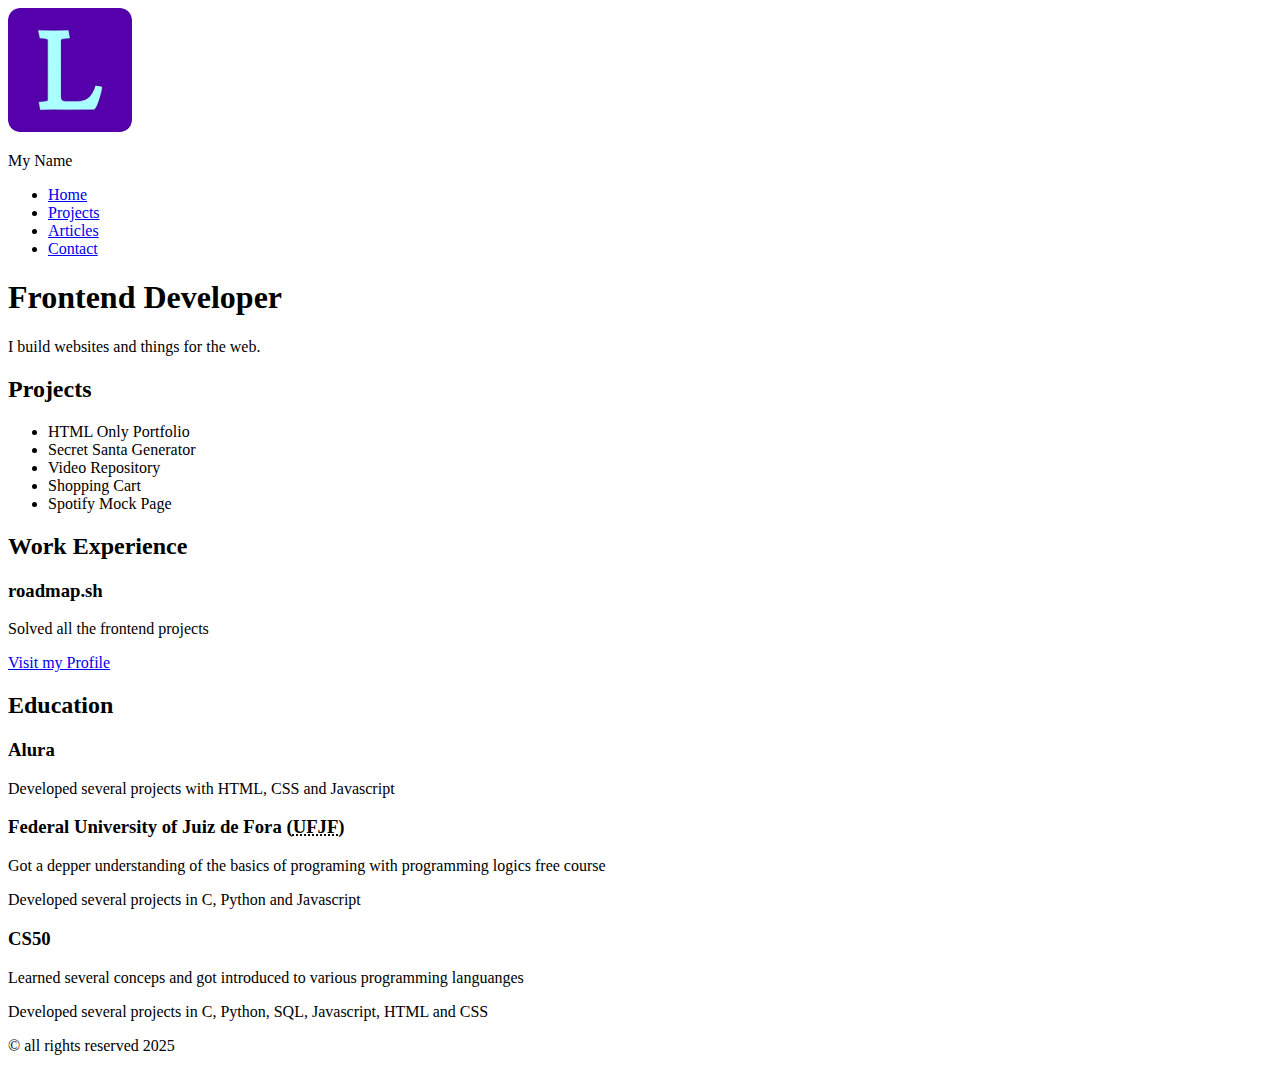
<file: index.html>
<!DOCTYPE html>
<html lang="en">
<head>
    <meta charset="UTF-8">
    <meta name="viewport" content="width=device-width, initial-scale=1.0">
    <!-- SEO Meta Tags -->
    <meta name="description" content="main page for a simple HTML-only website for roadmap.sh frontend project">
    <meta name="author" content="Lucas Silva Marra">
    <meta name="keywords" content="Frontend Developer, HTML, Web Development, roadmap.sh">
    <link rel="icon" type="image/png" href="favicon.png">
    <title>Main Page</title>
</head>
<body>
    <header>
        <div>
            <img src="logo.png" alt="homepage logo">
            <p>My Name</p>
        </div>
        <nav>
            <ul>
                <li><a href="#">Home</a></li>
                <li><a href="projects.html">Projects</a></li>
                <li><a href="articles.html">Articles</a></li>
                <li><a href="contact.html">Contact</a></li>
            </ul>
        </nav>
    </header>
    <main>
        <section>
            <h1>Frontend Developer</h1>
            <p>I build websites and things for the web.</p>
        </section>
        <section>
            <h2>Projects</h2>
            <ul>
                <li>HTML Only Portfolio</li>
                <li>Secret Santa Generator</li>
                <li>Video Repository</li>
                <li>Shopping Cart</li>
                <li>Spotify Mock Page</li>
            </ul>
        </section>
        <section>
            <h2>Work Experience</h2>
            <h3>roadmap.sh</h3>
            <p>Solved all the frontend projects</p>
            <a href="https://roadmap.sh/u/lucasilva" target="_blank">Visit my Profile</a>
        </section>
        <section>
            <h2>Education</h2>
            <div>
                <h3>Alura</h3>
                <p>Developed several projects with HTML, CSS and Javascript</p>
            </div>
            <div>
                <h3>Federal University of Juiz de Fora (<abbr title="Universidade Federal de Juiz de Fora">UFJF</abbr>)</h3>
                <p>Got a depper understanding of the basics of programing with programming logics free course</p>
                <p>Developed several projects in C, Python and Javascript</p>
            </div>
            <div>
                <h3>CS50</h3>
                <p>Learned several conceps and got introduced to various programming languanges</p>
                <p>Developed several projects in C, Python, SQL, Javascript, HTML and CSS</p>
            </div>
        </section>
    </main>
    <footer>
        <p>&copy; all rights reserved 2025</p>
    </footer>
</body>
</html>
</file>
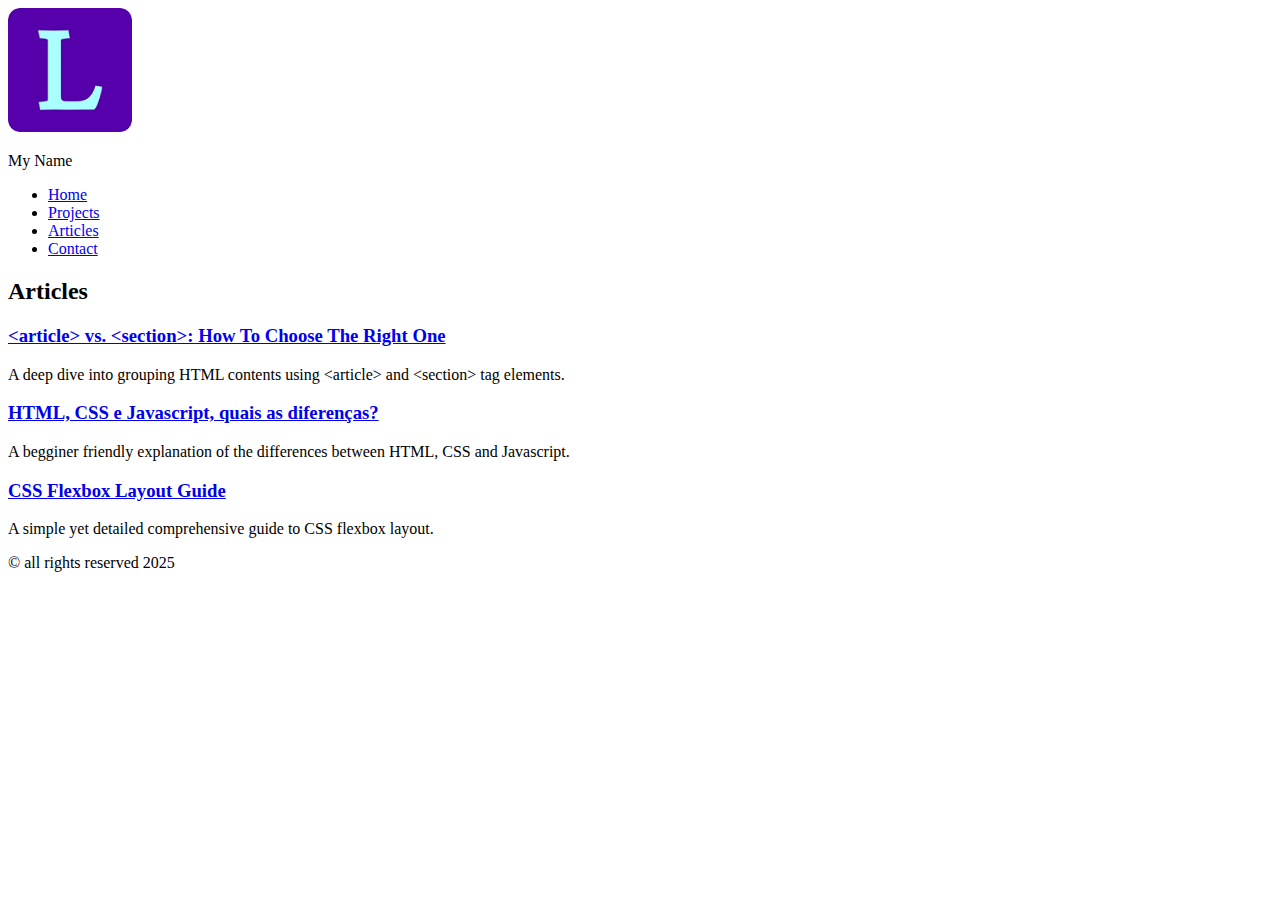
<file: articles.html>
<!DOCTYPE html>
<html lang="en">
<head>
    <meta charset="UTF-8">
    <meta name="viewport" content="width=device-width, initial-scale=1.0">
    <!-- SEO Meta Tags -->
    <meta name="description" content="articles page for a simple HTML-only website for roadmap.sh frontend project">
    <meta name="author" content="Lucas Silva Marra">
    <meta name="keywords" content="Frontend Developer, HTML, Web Development, roadmap.sh">
    <link rel="icon" type="image/png" href="favicon.png">
    <title>Articles</title>
</head>
<body>
    <header>
        <div>
            <img src="logo.png" alt="homepage logo">
            <p>My Name</p>
        </div>
        <nav>
            <ul>
                <li><a href="index.html">Home</a></li>
                <li><a href="projects.html">Projects</a></li>
                <li><a href="#">Articles</a></li>
                <li><a href="contact.html">Contact</a></li>
            </ul>
        </nav>
    </header>
    <main>
        <section>
            <h2>Articles</h2>
            <article>
                <a href="https://www.smashingmagazine.com/2022/07/article-section-elements-accessibility/" target="_blank">
                    <h3>&lt;article&gt; vs. &lt;section&gt;: How To Choose The Right One</h3>
                </a>
                <p>A deep dive into grouping HTML contents using &lt;article&gt; and &lt;section&gt; tag elements.</p>
            </article>
            <article>
                <a href="https://www.alura.com.br/artigos/html-css-e-js-definicoes" target="_blank"><h3>HTML, CSS e Javascript, quais as diferenças?</h3></a>
                <p>A begginer friendly explanation of the differences between HTML, CSS and Javascript.</p>
            </article>
            <article>
                <a href="https://css-tricks.com/snippets/css/a-guide-to-flexbox/" target="_blank"><h3>CSS Flexbox Layout Guide</h3></a>
                <p>A simple yet detailed comprehensive guide to CSS flexbox layout.</p>
            </article>
        </section>
    </main>
    <footer>
        <p>&copy; all rights reserved 2025</p>
    </footer>
</body>
</html>
</file>
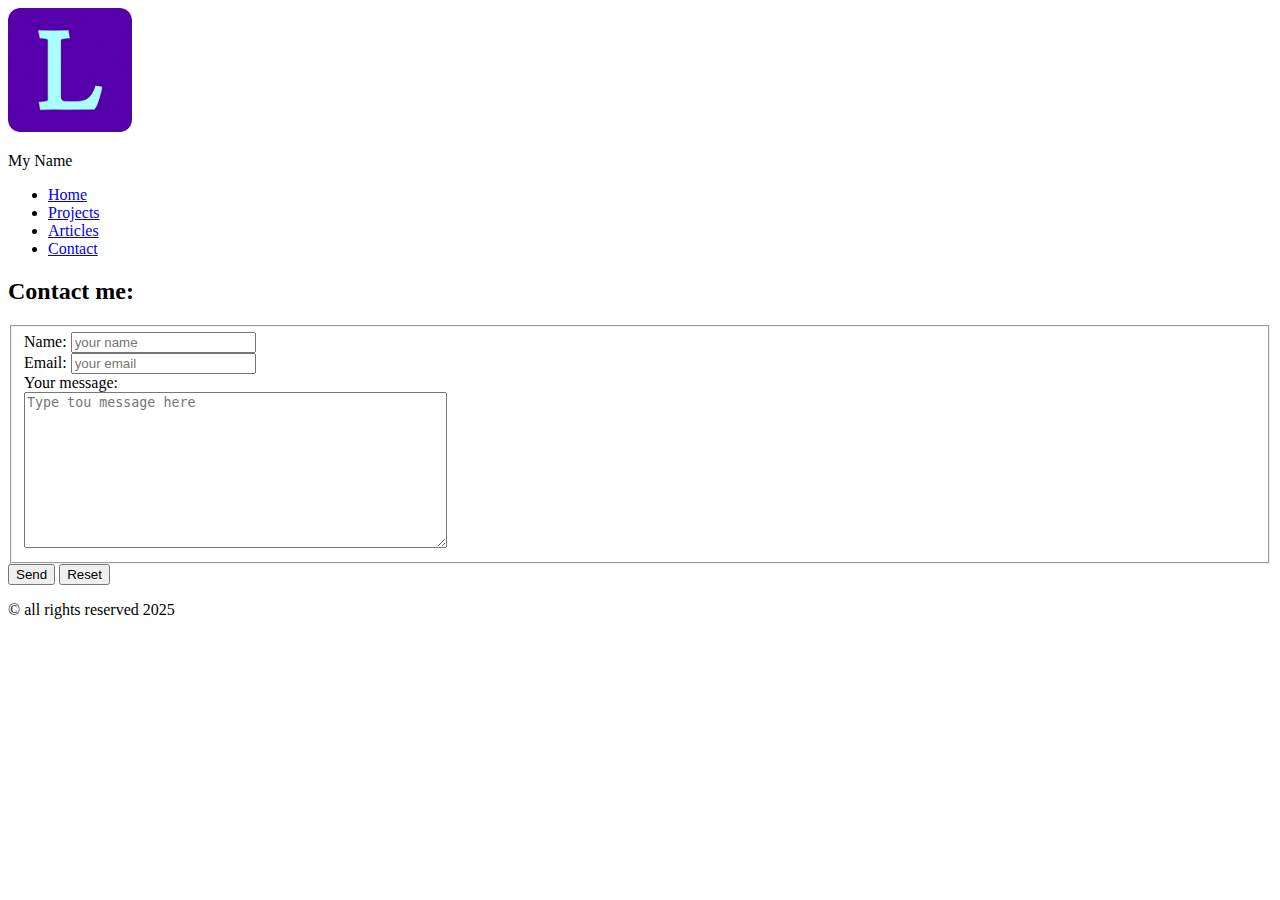
<file: contact.html>
<!DOCTYPE html>
<html lang="en">
<head>
    <meta charset="UTF-8">
    <meta name="viewport" content="width=device-width, initial-scale=1.0">
    <!-- SEO Meta Tags -->
    <meta name="description" content="contact form for a simple HTML-only website for roadmap.sh frontend project">
    <meta name="author" content="Lucas Silva Marra">
    <meta name="keywords" content="Frontend Developer, HTML, Web Development, roadmap.sh">
    <link rel="icon" type="image/png" href="favicon.png">
    <title>Contact</title>
</head>
<body>
    <header>
        <div>
            <img src="logo.png" alt="homepage logo">
            <p>My Name</p>
        </div>
        <nav>
            <ul>
                <li><a href="index.html">Home</a></li>
                <li><a href="projects.html">Projects</a></li>
                <li><a href="articles.html">Articles</a></li>
                <li><a href="#">Contact</a></li>
            </ul>
        </nav>
    </header>
    <main>
        <section>
            <h2>Contact me:</h2>
            <form action="http://httpbin.org/get" method="get">
                <fieldset>
                    <div>
                        <label for="name">Name:</label>
                        <input type="text" name="name" id="name" placeholder="your name" required>
                    </div>
                    <div>
                        <label for="email">Email:</label>
                        <input type="text" name="email" id="email" placeholder="your email" required>
                    </div>
                    <div>
                        <label for="message">Your message:</label>
                        <br>
                        <textarea name="message" id="message" cols="50" rows="10" placeholder="Type tou message here" required></textarea>
                    </div>
                </fieldset>
                <button type="submit">Send</button>
                <button type="reset">Reset</button>
            </form>
        </section>
    </main>
    <footer>
        <p>&copy; all rights reserved 2025</p>
    </footer>
</body>
</html>
</file>
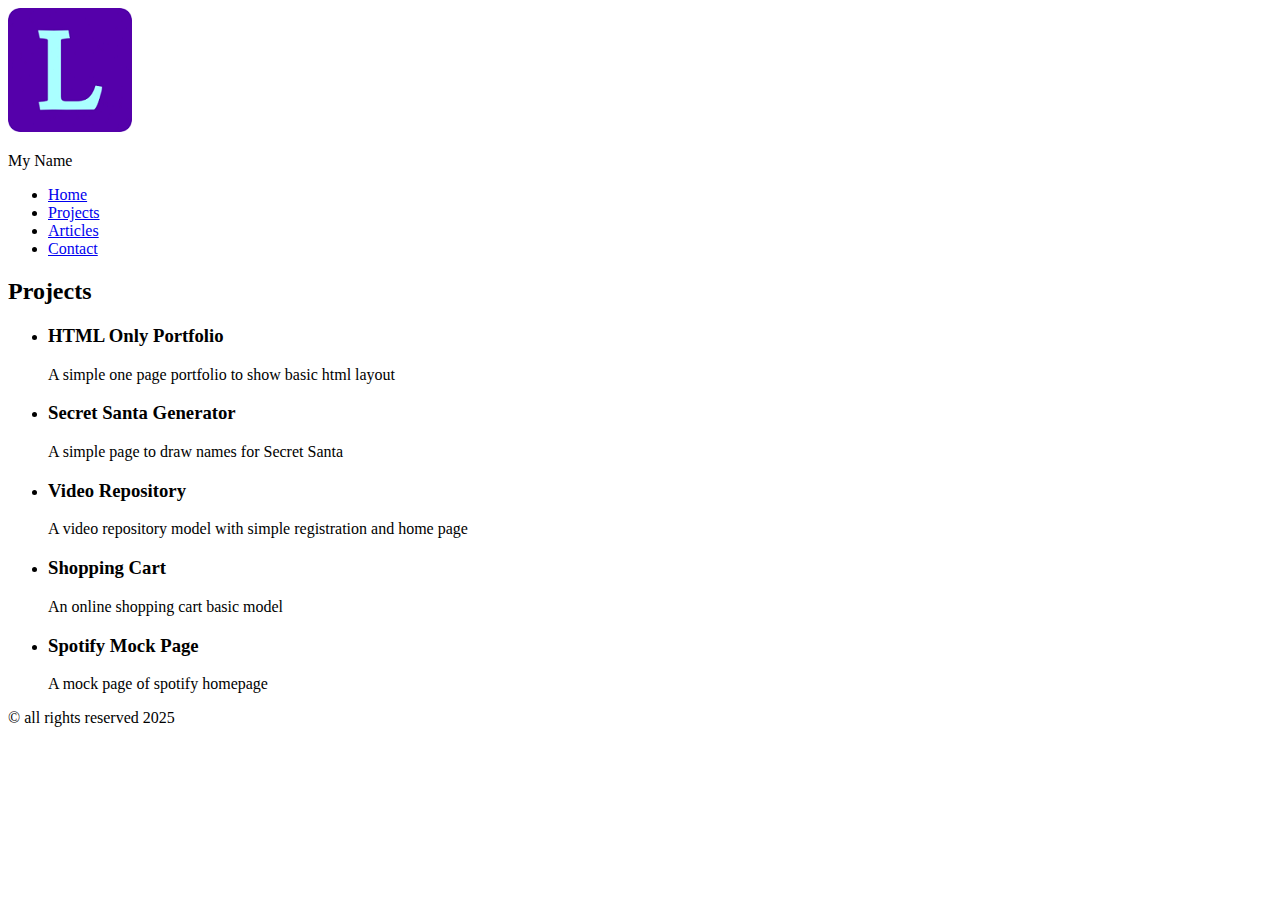
<file: projects.html>
<!DOCTYPE html>
<html lang="en">
<head>
    <meta charset="UTF-8">
    <meta name="viewport" content="width=device-width, initial-scale=1.0">
    <!-- SEO Meta Tags -->
    <meta name="description" content="projects page for a simple HTML-only website for roadmap.sh frontend project">
    <meta name="author" content="Lucas Silva Marra">
    <meta name="keywords" content="Frontend Developer, HTML, Web Development, roadmap.sh">
    <link rel="icon" type="image/png" href="favicon.png">
    <title>Projects</title>
</head>
<body>
    <header>
        <div>
            <img src="logo.png" alt="homepage logo">
            <p>My Name</p>
        </div>
        <nav>
            <ul>
                <li><a href="index.html">Home</a></li>
                <li><a href="#">Projects</a></li>
                <li><a href="articles.html">Articles</a></li>
                <li><a href="contact.html">Contact</a></li>
            </ul>
        </nav>
    </header>
    <main>
        <section>
            <h2>Projects</h2>
            <ul>
                <li>
                    <h3>HTML Only Portfolio</h3>
                    <p>A simple one page portfolio to show basic html layout</p>
                </li>
                <li>
                    <h3>Secret Santa Generator</h3>
                    <p>A simple page to draw names for Secret Santa</p>
                </li>
                <li>
                    <h3>Video Repository</h3>
                    <p>A video repository model with simple registration and home page</p>
                </li>
                <li>
                    <h3>Shopping Cart</h3>
                    <p>An online shopping cart basic model</p>
                </li>
                <li>
                    <h3>Spotify Mock Page</h3>
                    <p>A mock page of spotify homepage</p>
                </li>
            </ul>
        </section>
    </main>
    <footer>
        <p>&copy; all rights reserved 2025</p>
    </footer>
</body>
</html>
</file>
